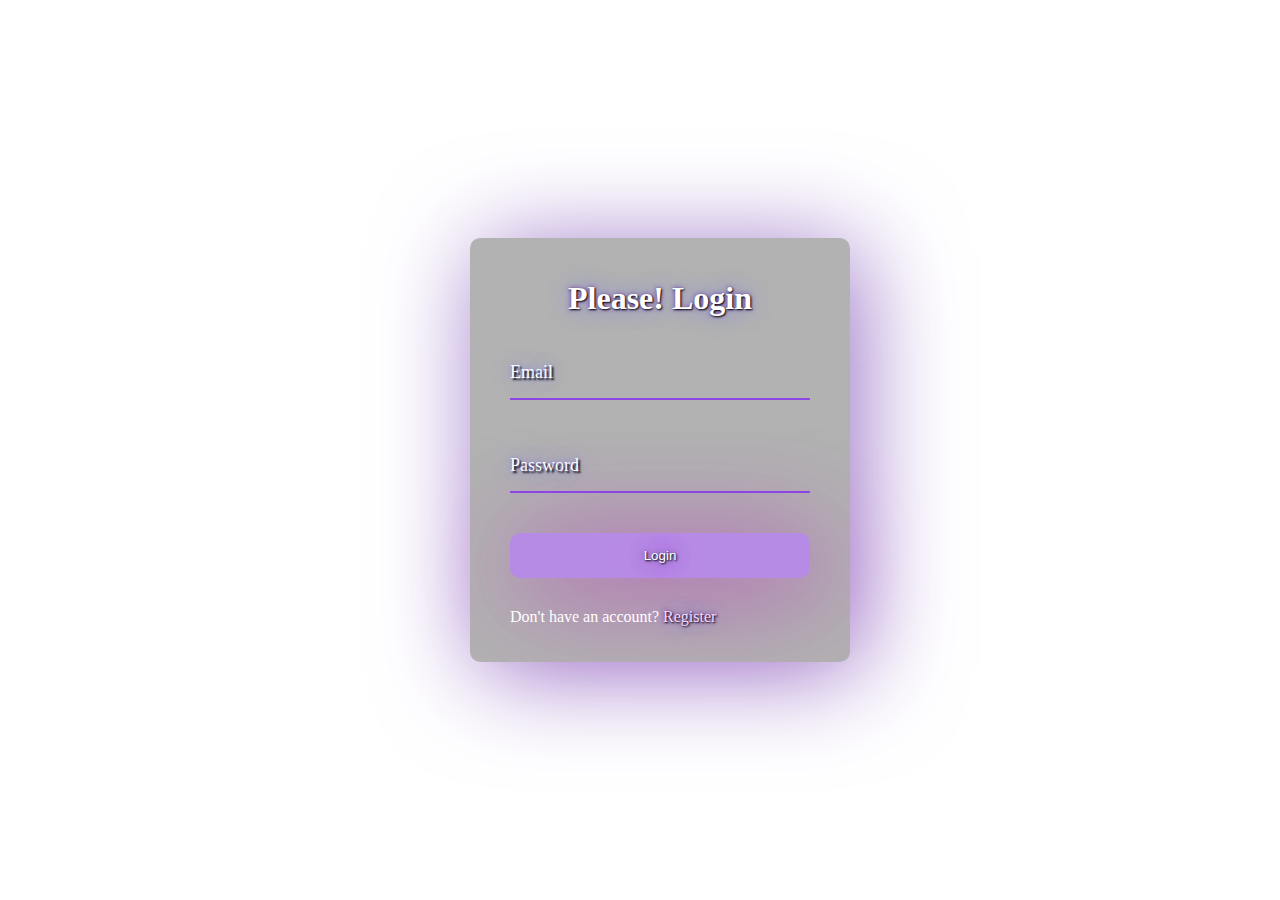
<file: index.html>
<!DOCTYPE html>
<!DOCTYPE html>
<html lang="en">

    <head>
        <meta charset="UTF-8">
        <meta http-equiv="X-UA-Compatible" content="IE=edge">
        <meta name="viewport" content="width=device-width, initial-scale=1.0">
        <title>Document</title>

        <link rel="stylesheet" href="style.css">

    </head>

    <body>


        <div class="container">
            <h1>Please! Login</h1>
            <form>
                <div class="form-control">
                    <input type="text" required></input>
                    <label>Email</label>

                </div>

                <div class="form-control">
                    <input type="password" required></input>
                    <label>Password</label>
                </div>

                <button class="btn" href="index.html">Login</button>

                <p class="text">Don't have an account? <a href="#">Register</a> </p>
            </form>

            <script src="javascript.js">

            </script>

    </body>

</html>
</file>
<file: style.css>
* {
    box-sizing: border-box;

}

html {
    height: 100%;
}

body {
    /* background-color: rgb(197, 255, 109);
     */
    /*      
    background: url('2.jpg');
    background-repeat: no-repeat;
    background-size: cover;
    background-attachment: fixed; */
    /* bac */
    /* height: 100%; */
    color: white;
    display: flex;
    flex-direction: column;
    align-items: center;
    justify-content: center;
    height: 100vh;
    overflow: hidden;
    overflow: hidden;
    margin: 0;
}

.container {

    background-color: rgba(0, 0, 0, 0.3);
    padding: 20px 40px;
    border-radius: 10px;
    box-shadow: 10px 10px 100px rgb(153, 114, 198);
    margin-left: 40px;

    transition: 0.3s;
    translate: rotatez(360deg);


}


.container h1 {

    text-align: center;
    margin-bottom: 30px;
    text-shadow: 1px 1px 2px black, 0 0 25px rgb(134, 134, 221), 0 0 5px rgb(109, 51, 170);
}

.container a {
    text-decoration: none;
    color: rgb(246, 217, 255);
    text-shadow: 1px 1px 2px black, 0 0 25px rgb(134, 134, 221), 0 0 5px rgb(109, 51, 170);

}




.btn {
    cursor: pointer;
    display: inline-block;
    width: 100%;
    background: rgba(183, 130, 240, 0.818);
    padding: 15px;
    font-size: 16;
    color: rgb(255, 255, 255);
    text-transform: capitalize;
    border: 0;
    border-radius: 10px;
    text-shadow: 1px 1px 2px black, 0 0 25px rgb(164, 12, 191), 0 0 5px rgb(88, 88, 146);
    box-shadow: 10px 10px 100px rgba(183, 27, 188, 0.729);
}

.btn:active {
    transform: scale(0.98);
}

.text {
    margin-top: 30px;
}

/* till here is you type then a border still comes in text area  */
.form-control {
    position: relative;
    margin: 20px 0 40px;
    width: 300px;

}

/* now we remove it */


.form-control input {
    background-color: transparent;
    border: 0;
    border-bottom: 2px solid rgb(139, 70, 228);
    display: block;
    width: 100%;
    padding: 15px 0;
    font-size: 18px;
    color: white;
}


.form-control input:focus,
.form-control input:valid {
    outline: 0;
}

/* border removed */


.form-control label {
    position: absolute;
    top: 15px;
    left: 0;
    text-shadow: 2px 2px 2px black, 0 0 25px rgb(134, 134, 221), 0 0 5px rgb(133, 133, 224);
    /* pointer-events: none; */

}

.form-control label span {
    display: inline-block;
    font-size: 18px;
    min-width: 5px;
    transition: 0.3s cubic-bezier(0.68, -0.55, 0.265, 1.55);
}

.form-control input:focus+label span,
.form-control input:valid+label span {
    /* color: lightblue; */
    transform: translateY(-30px);
}

/* 
@media (max-width: 991px) {
    html {
        font-size: 55%;
    }

    body {
        background: url('2.jpg');
        background-repeat: no-repeat;
        background-size: cover;
        background-attachment: fixed;
    }
} */
</file>
